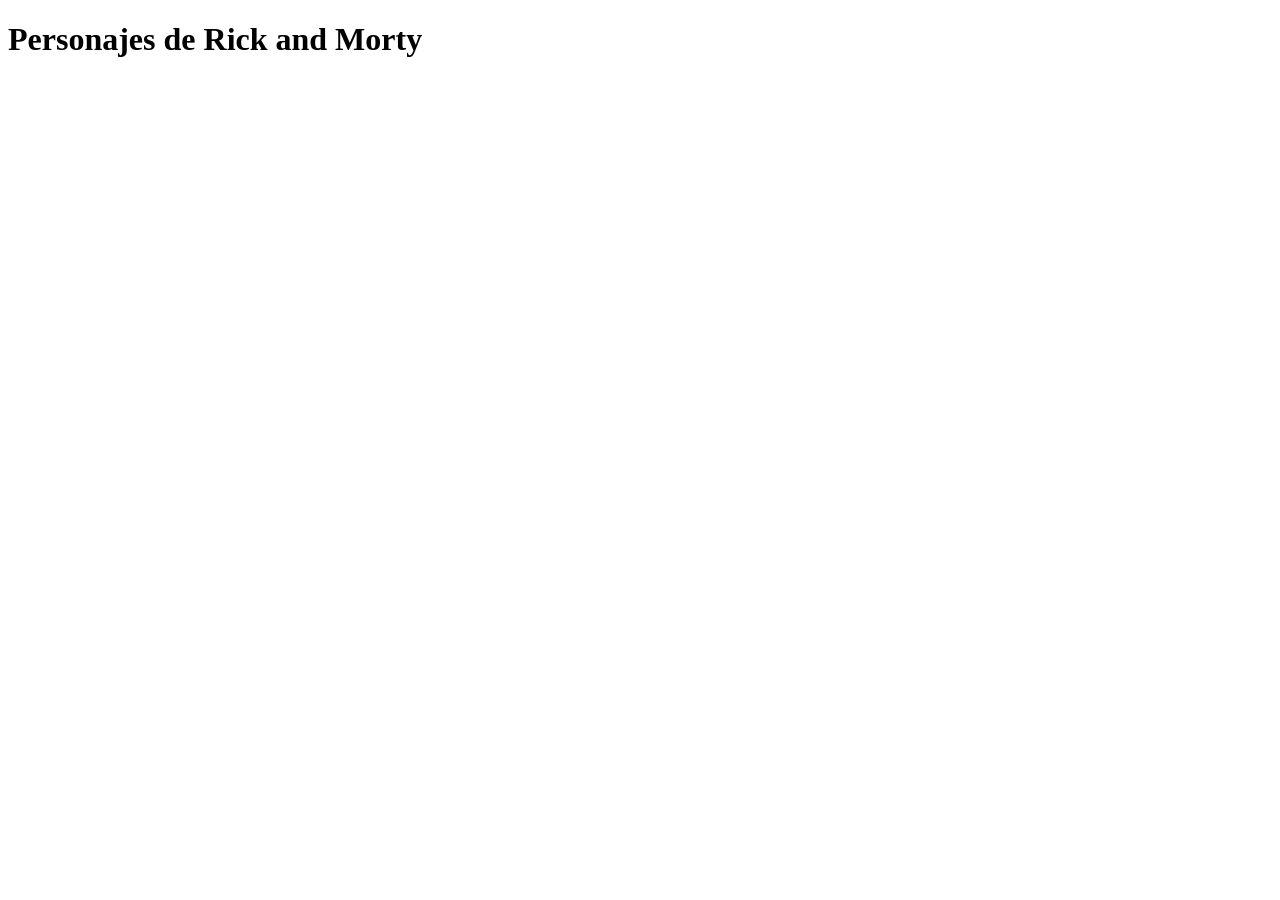
<file: Clase11/Ejercicio2/index.html>
<!DOCTYPE html>
<html>
    <head>
         <meta charset="utf-8">
         <link rel="stylesheet" href="./style.css">
      
      <title>Ejercicio2 clase11</title>
      <link rel="stylesheet" href="style.css">
    </head>
    <body>

        <h1>Personajes de Rick and Morty</h1>


        <section class="characterList"></section>

        <script src="./index.js"></script>
    </body>
</html>
</file>
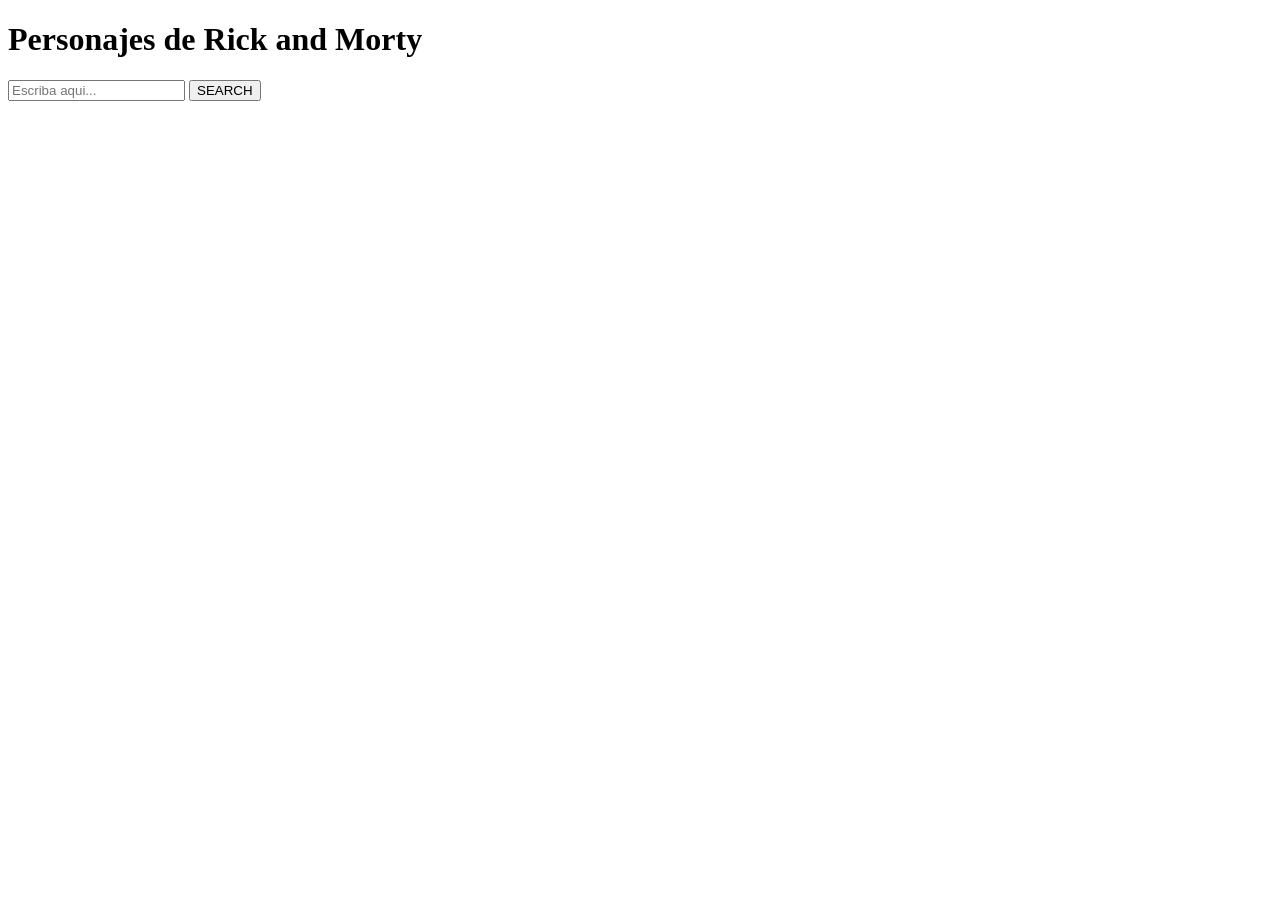
<file: Clase12/Ejercicio1/index.html>
<!DOCTYPE html>
<html>
    <head>
         <meta charset="utf-8">
         <link rel="stylesheet" href="./style.css">
      
      <title>Ejercicio2 clase11</title>
      <link rel="stylesheet" href="style.css">
    </head>
    <body>

        <h1>Personajes de Rick and Morty</h1>

 <form action="./results.html" method="get">
            <input type="text" name="q" placeholder="Escriba aqui...">
            <button type="submit">SEARCH</button>
        </form>
        <section class="characterList"></section>


       


        <script src="./index.js"></script>
    </body>
</html>
</file>
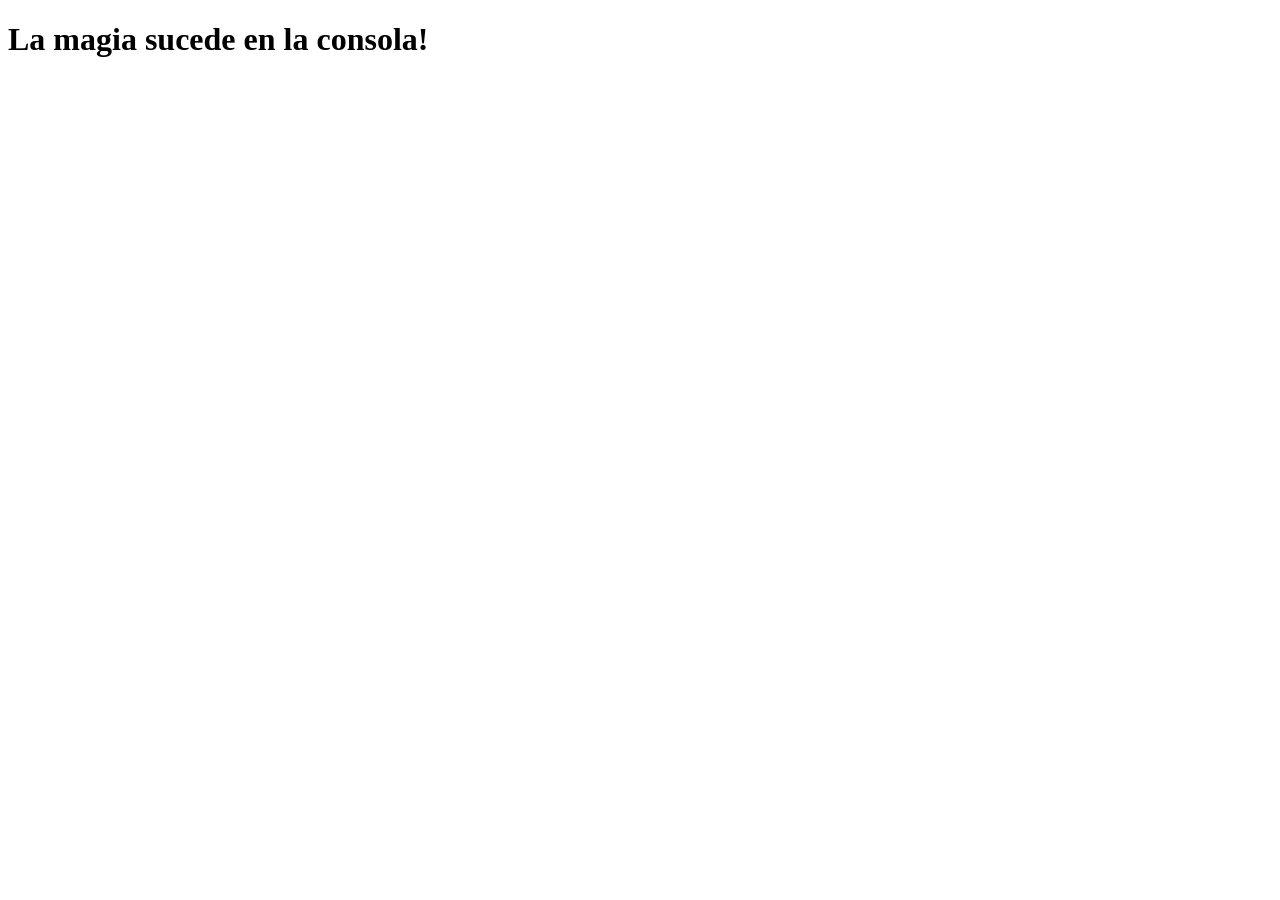
<file: Clase10/Ejercicio2/experimento.html>
<!DOCTYPE html>
<html>
    <head>
        <meta charset="utf-8">
        <title>Ejercicio2 Clase10</title>
    </head>
    <body>
        <h1>La magia sucede en la consola!</h1>
        <script src="index.js"></script>
    </body>
</html>
</file>
<file: Clase11/Ejercicio2/style.css>
.characterList{
    display: flex;
    flex-wrap: wrap;

}

article{
    margin: 20px;
    border: 2px grey solid;
    justify-content: space-evenly;
}
</file>
<file: Clase12/Ejercicio1/style.css>
.characterList{
    display: flex;
    flex-wrap: wrap;

}

article{
    margin: 20px;
    border: 2px grey solid;
    justify-content: space-evenly;
}
a{
    display: block;
}
</file>
